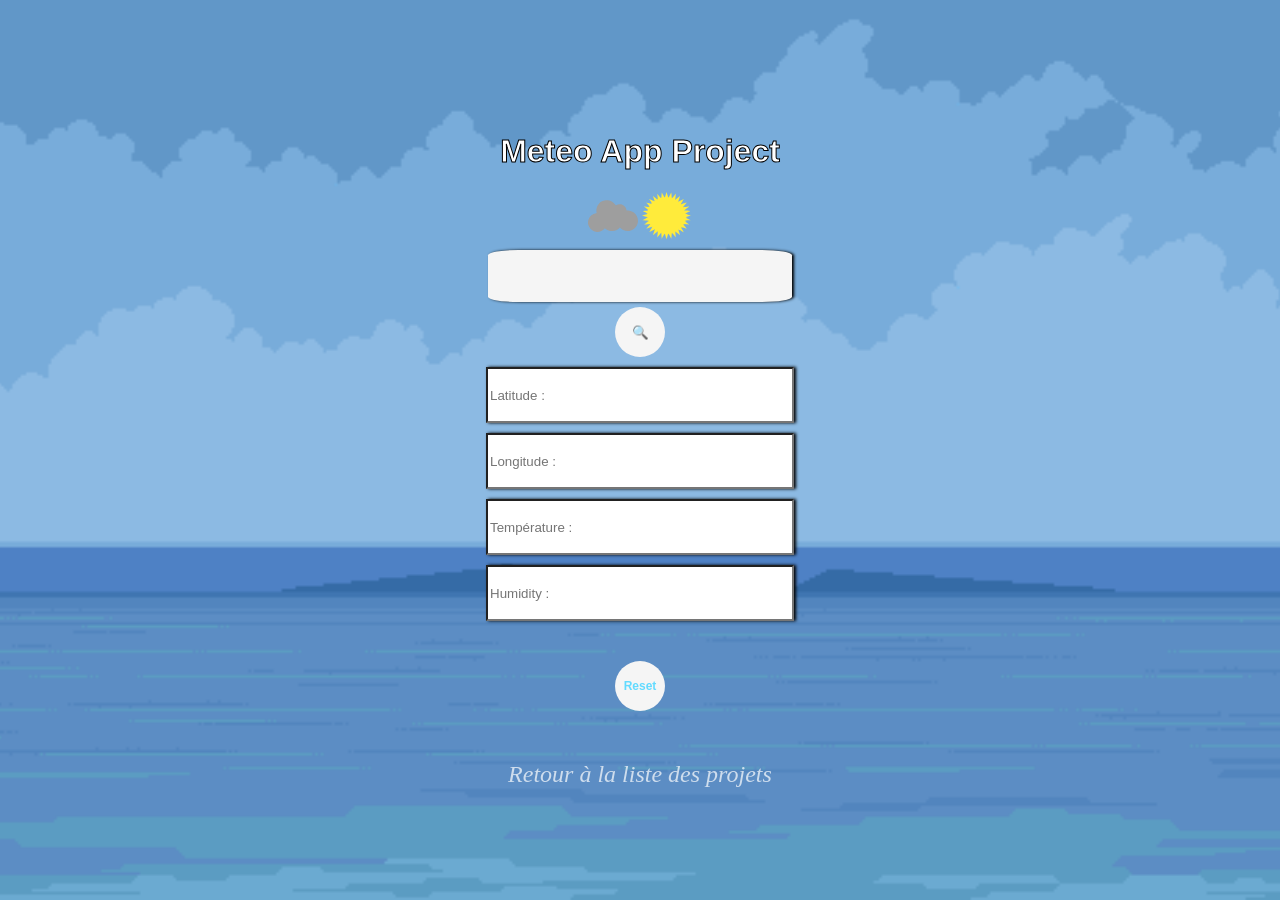
<file: Appli Météo/index.html>
<!DOCTYPE html>
<html lang="en">
<head>
    <meta charset="UTF-8">
    <meta name="viewport" content="width=device-width, initial-scale=1.0">
    <title>Meteo-App</title>
    <link rel = "stylesheet" href = "style.css"></link>
</head>
<body>

    <h1> Meteo App Project</h1>
    <div class="title-icons">
        <img src="src/cloud.svg" width="50" height="50" alt="cloud">
        <img src="src/sun.svg" width="50" height="50" alt="sun">
    </div>
    <div class = "container">
        <input class = "search" id ="city" ></input>
    </div> 
    <div class = "container">
        <button class = "btnsearch" id ="search">🔍</button>
    </div>
    <div class = "container-result">
        <input class = "result" id ="result1" readonly placeholder="Latitude :"></div>
        <input class = "result" id ="result2" readonly placeholder="Longitude :"></div>
    </div>
    <div class = "container-result">
        <input class = "result" id ="result3" readonly placeholder="Température :"></div>
        <input class = "result" id ="result4" readonly placeholder="Humidity :"></div>
    </div>
    <div id="forecast-container" class="forecast-container"></div>
    <div>
        <button class = "reset" id = "reset"> Reset </button>

    </div>

      <div class="return-container">
        <a class="return" href="../home.html">Retour à la liste des projets</a>
    </div>
    <script src ="index.js"></script>
</body>
</html>
</file>
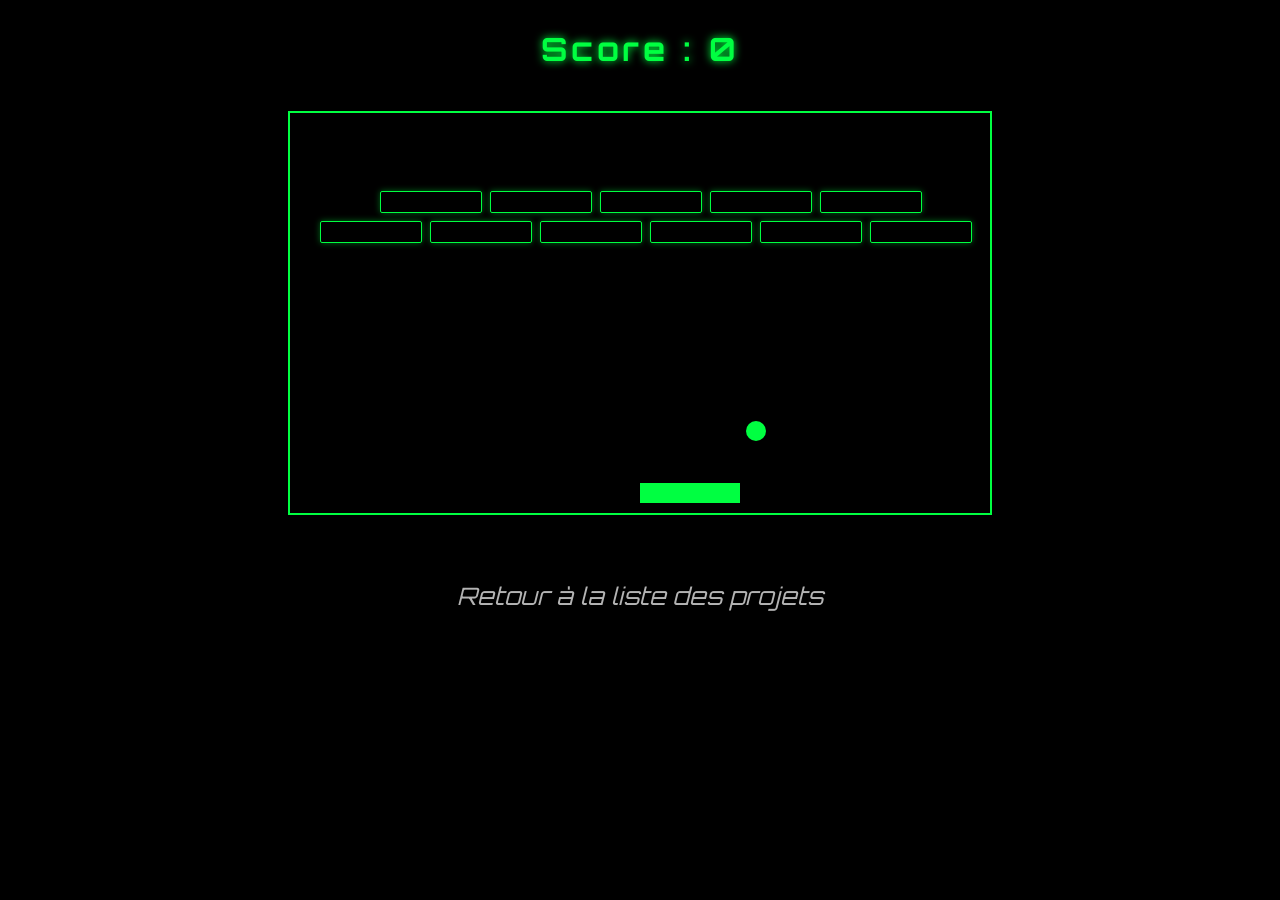
<file: Brick-Break/index.html>
<!DOCTYPE html>
<html lang="en">
<head>
    <meta charset="UTF-8">
    <meta name="viewport" content="width=device-width, initial-scale=1.0">
    <title>Brick-Break</title>
    <link href="https://fonts.googleapis.com/css2?family=Orbitron:wght@400;700&display=swap" rel="stylesheet">
    <link rel="stylesheet" href="style.css">
</head>
<body>
    <div class="container">
        <h1>Score : <span class="score"> 0 </span> </h1>
        <div class="grid" id="grid"></div>
    </div>

    <div class="return-container">
        <a class="return" href="../home.html">Retour à la liste des projets</a>
    </div>
    
    <script src="ball.js"></script>
    <script src="block.js"></script>
    <script src="script.js"></script>
</body>
</html>
</file>
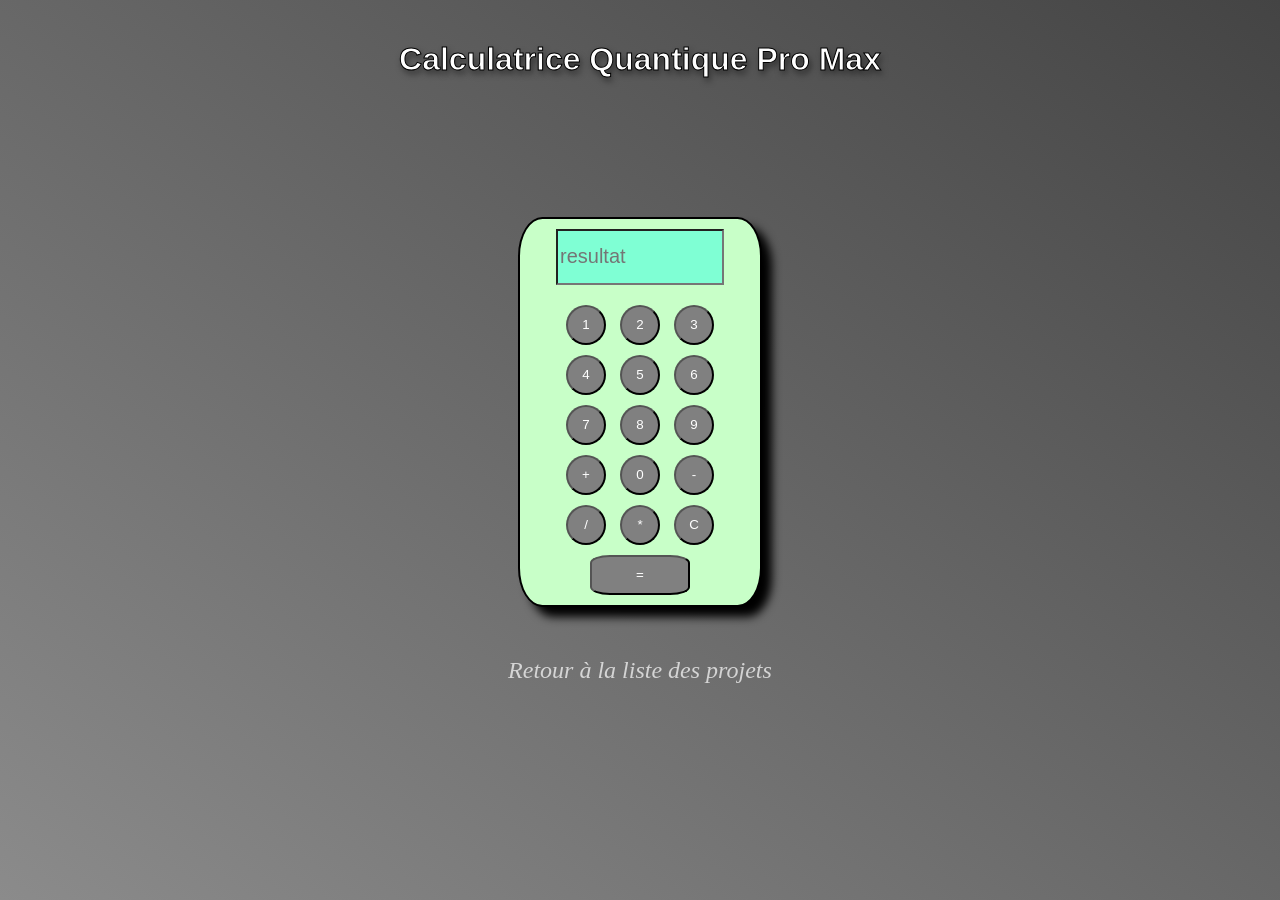
<file: Calculatrice/index.html>
<!DOCTYPE html>
<html lang="en">
<head>
    <meta charset="UTF-8">
    <meta name="viewport" content="width=device-width, initial-scale=1.0">
    <title>Document</title>
    <link rel="stylesheet" href = "style.css">
</head>
<body>

    <h1 class = "titre1">Calculatrice Quantique Pro Max</h1>

    <div class = "container">
        <div class = "boitier">

            <div class ="rez">
                <input placeholder = "resultat" id="res" readonly></input>
            </div>

            <div class="ligne">
                <button class ="btn" id ="1">1</button>
                <button class ="btn"id ="2">2</button>
                <button class ="btn"id ="3">3</button>
            </div>
            
            <div class = "ligne">
                <button class ="btn"id ="4">4</button>
                <button class ="btn"id ="5">5</button>
                <button class ="btn"id ="6">6</button>
            </div>
            
            <div class="ligne">
                <button class ="btn"id ="7">7</button>
                <button class ="btn"id ="8">8</button>
                <button class ="btn"id ="9">9</button>
            </div>

            <div class="ligne">
                <button class ="btn"id ="+">+</button>
                <button class ="btn"id ="0">0</button>
                <button class ="btn"id ="-">-</button>
            </div>

            <div class="ligne">
                <button class ="btn"id ="/">/</button>
                <button class ="btn"id ="*">*</button>
                <button class ="btn"id ="c">C</button>
             </div>

             <button class ="btnegal"id ="=">=</button>
        </div>
    </div>
      <div class="return-container">
        <a class="return" href="../home.html">Retour à la liste des projets</a>
    </div>
        <script src="script.js"></script>
    </body>
</html>
</file>
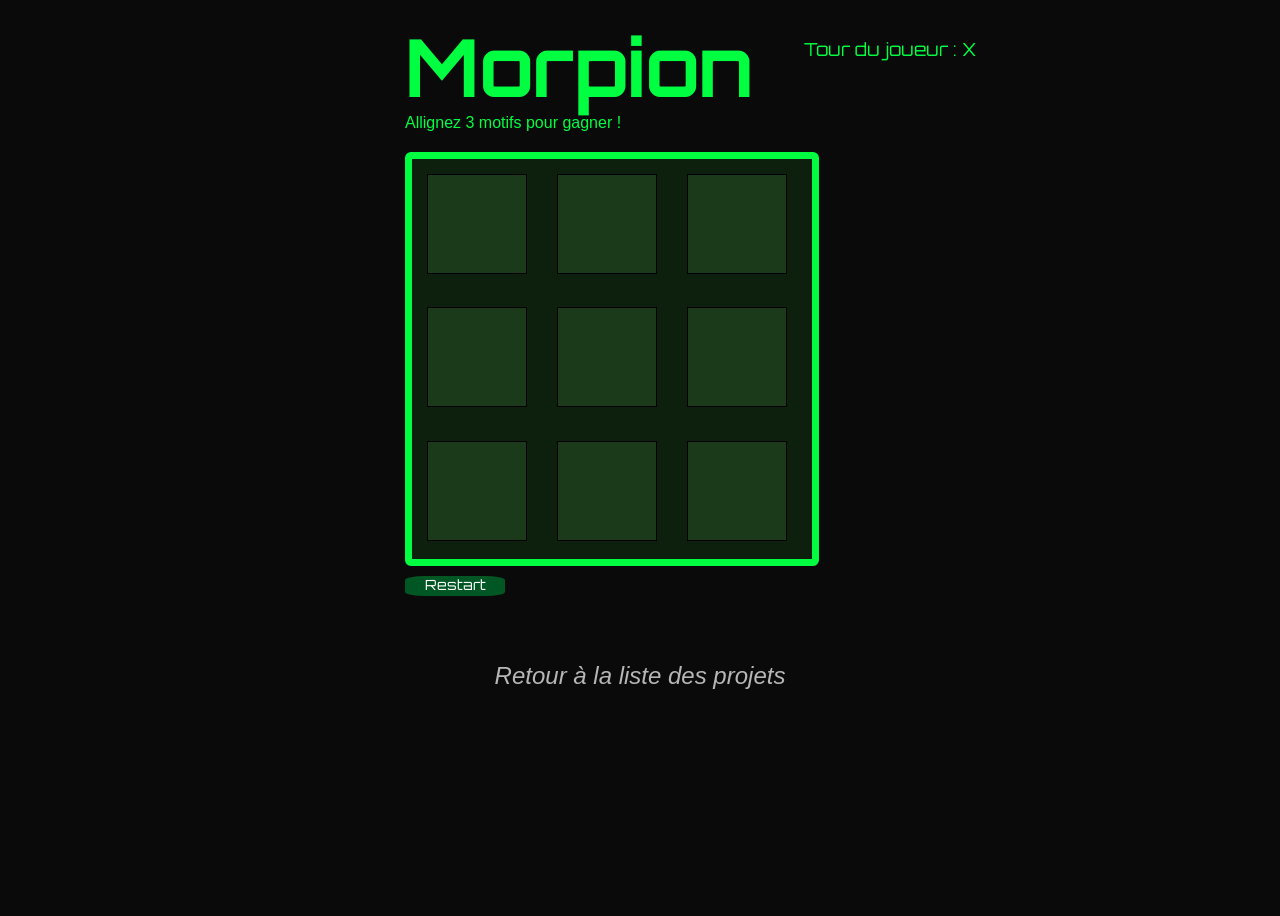
<file: morpion/index.html>
<!DOCTYPE html>
<html lang="en">
<head>
    <meta charset="UTF-8">
    <meta name="viewport" content="width=device-width, initial-scale=1.0">
    <title>Morpion</title>
    <link rel="stylesheet" href="style.css"/>
</head>
<body>
    <div class="container">
        <div class = "info">
            <h1>Morpion</h1>
            <div class ="turn" id="turn"> Tour du joueur : X </div>
        </div>
        <p>Allignez 3 motifs pour gagner !</p>
        <div class="grid"></div>
        <div class="restart" id = "restart">Restart</div>
        <p id="result"></p>
    </div>
    <div class="return-container">
        <a class="return" href="../home.html">Retour à la liste des projets</a>
    </div>



    <script src = "app.js"></script>
    
</body>
</html>
</file>
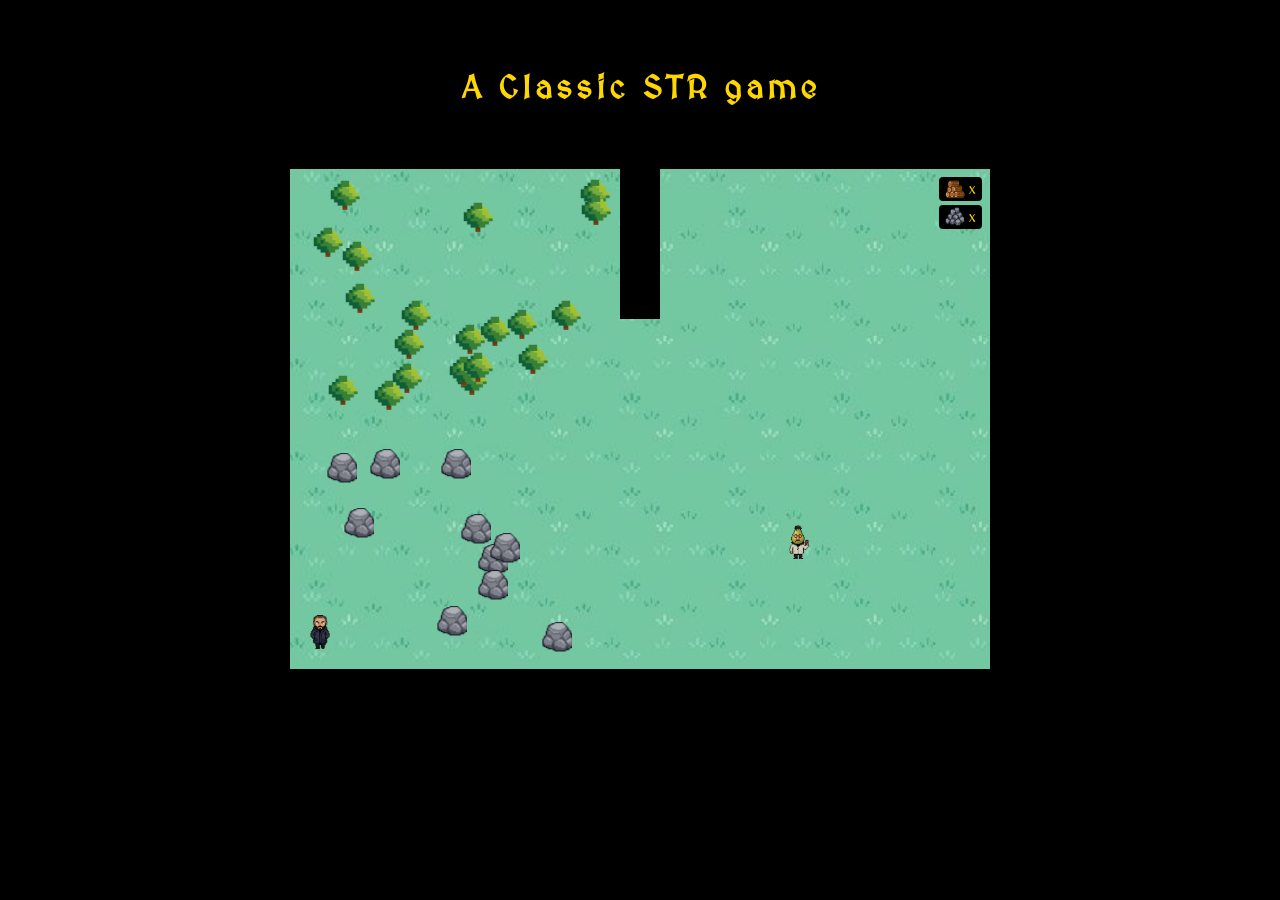
<file: SandBox/index.html>
<!DOCTYPE html>
<html lang="en">
<head>
    <meta charset="UTF-8">
    <meta name="viewport" content="width=device-width, initial-scale=1.0">
    <link rel="stylesheet" href="style.css">
    <link href="https://fonts.googleapis.com/css2?family=MedievalSharp&display=swap" rel="stylesheet">
    <title>Document</title>
</head>
<body>
    <h1> A Classic STR game</h1>
    
    <div class ="game-container">
        <div class="container" id="map">
            <div class="walls"></div>
            <div class="hud">
                <div class="hud-resource">
                    <img src="src/WoodIcon.png" alt="Bois" class="hud-icon">
                    <span id="woodCount">x </span>
                </div>
                <div class="hud-resource">
                    <img src="src/RocksIcon.png" alt="Pierres" class="hud-icon">
                    <span id="rockCount">x </span>
                </div>
            </div>
        </div>
    </div>


    
    <script src="player.js"></script>
     <script src="pause.js"></script>
    <script src="mobs.js"></script>
    <script src="ressources.js"></script>
    <script src="script.js"></script>
</body>
</html>
</file>
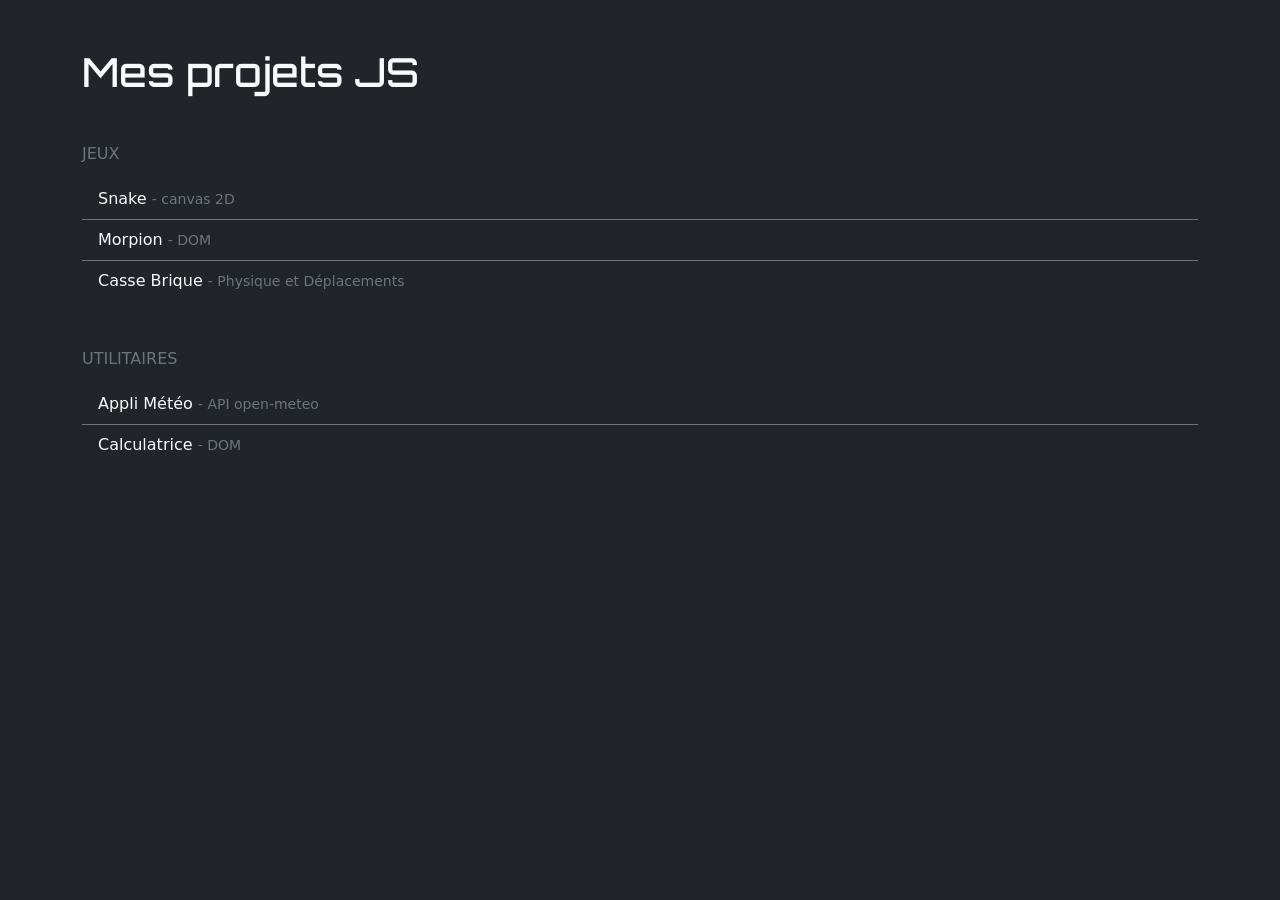
<file: home.html>
<!DOCTYPE html>
<html lang="fr">
<head>
    <meta charset="UTF-8">
    <meta name="viewport" content="width=device-width, initial-scale=1.0">
    <title>Mes projets JS</title>
    <link href="https://fonts.googleapis.com/css2?family=Orbitron:wght@600&display=swap" rel="stylesheet">
    <link href="https://cdn.jsdelivr.net/npm/bootstrap@5.3.3/dist/css/bootstrap.min.css" rel="stylesheet">
</head>
<body class="bg-dark text-light py-5">
    <div class="container">
        <h1 class="mb-5" style="font-family: 'Orbitron', sans-serif;">Mes projets JS</h1>

        <h6 class="text-uppercase text-secondary letter-spacing mb-3">Jeux</h6>
        <ul class="list-group list-group-flush mb-5">
            <li class="list-group-item bg-dark text-light border-secondary"><a href="snake/snake.html" target="_blank" class="text-light text-decoration-none">Snake</a> <span class="text-secondary small">- canvas 2D</span></li>
            <li class="list-group-item bg-dark text-light border-secondary"><a href="morpion/index.html" target="_blank" class="text-light text-decoration-none">Morpion</a> <span class="text-secondary small">- DOM</span></li>
            <li class="list-group-item bg-dark text-light border-secondary"><a href="Brick-Break/index.html" target="_blank" class="text-light text-decoration-none">Casse Brique</a> <span class="text-secondary small">- Physique et Déplacements</span></li>
        </ul>

        <h6 class="text-uppercase text-secondary mb-3">Utilitaires</h6>
        <ul class="list-group list-group-flush">
            <li class="list-group-item bg-dark text-light border-secondary"><a href="Appli Météo/index.html" target="_blank" class="text-light text-decoration-none">Appli Météo</a> <span class="text-secondary small">- API open-meteo</span></li>
            <li class="list-group-item bg-dark text-light border-secondary"><a href="Calculatrice/index.html" target="_blank" class="text-light text-decoration-none">Calculatrice</a> <span class="text-secondary small">- DOM</span></li>
        </ul>
    </div>

    <script src="https://cdn.jsdelivr.net/npm/bootstrap@5.3.3/dist/js/bootstrap.bundle.min.js"></script>
</body>
</html>
</file>
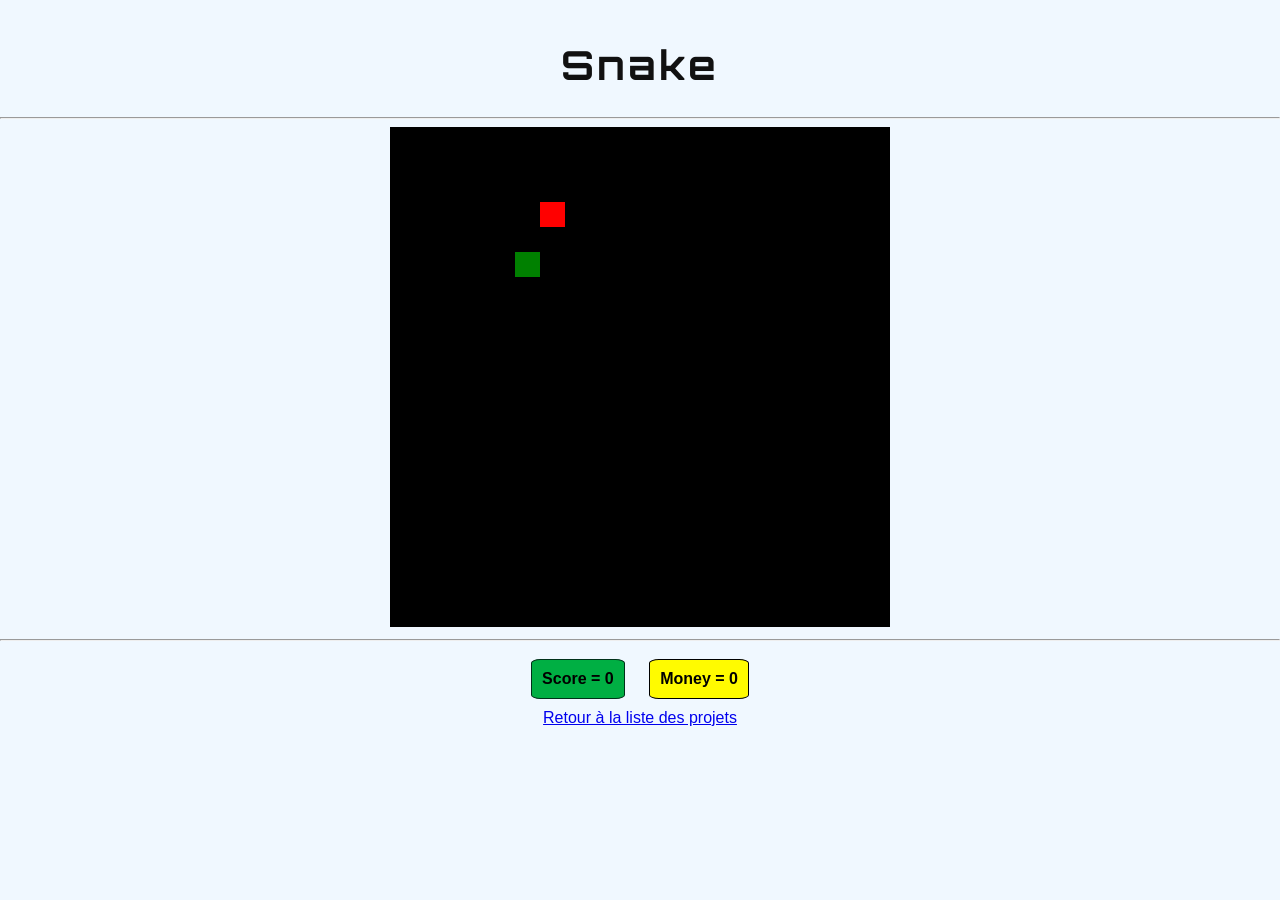
<file: snake/snake.html>
<!DOCTYPE html>
<html lang="en">
<head>
    <meta charset="UTF-8">
    <meta name="viewport" content="width=device-width, initial-scale=1.0">
    <title>Document</title>
    <link rel="preconnect" href="https://fonts.googleapis.com">
    <link rel="preconnect" href="https://fonts.gstatic.com" crossorigin>
    <link href="https://fonts.googleapis.com/css2?family=Orbitron:wght@400..900&display=swap" rel="stylesheet">
    <link rel="stylesheet" href="style.css">
</head>
<body>
    <div>
        <h1> Snake</h1>
        <hr>
        <canvas id="board"></canvas>
        <script src = "script.js"></script>
    </div>
    <hr>
    <span class="score" id ="score"> Score = 0 </span>
    <span class="money" id ="money"> Money = 0 </span>
    <br>
    <a href="../home.html" class="back-btn">Retour à la liste des projets</a>
</body>
</html>
</file>
<file: Appli Météo/style.css>
body{
    cursor: url('src/cursor-umbrella.svg'), auto;
    background: url('src/bg1.png') no-repeat center center / cover;
    height : 100vh;
    display: flex;
    justify-content: center;
    align-items: center;
    min-height: 100vh;
    margin: 0;
    flex-direction: column;
}   

.container{
    display : flex;
    justify-content: center;
    align-items: center;
}

.container-result{
    display : flex;
    justify-content: center;
    align-items: center;
    flex-direction: row;
}


.search{
    width: 300px;
    height : 50px;
    margin : 5px 10px;
    border-radius: 10%;
    background-color: whitesmoke;
    font-family: Arial, Helvetica, sans-serif;
    border : none ;
    font-size: 14px;
    color: black;
    box-shadow: 2px 0px 3px;
}

.result{
    margin-top: 10px;
    width : 300px;
    height : 50px;
    box-shadow: 2px 0px 3px;
    cursor: url('src/cursor-umbrella.svg'), auto;
}

.btnsearch{
    width : 50px;
    height : 50px;
    border-radius: 50%;
    background : whitesmoke;
    border : none ;
    
}

.btnsearch:hover{
    background : rgb(255, 231, 12);
    color : white;
    cursor : pointer;   
}

h1{
    color : white;
    font-family: Arial, Helvetica, sans-serif;
    -webkit-text-stroke: 1px black;
}

.forecast-container{
    display: flex;
    flex-direction: row;
    gap: 10px;
    margin-top: 20px;
}

.day-card{
    width: 100px;
    height: 120px;
    background: whitesmoke;
    border-radius: 10px;
    box-shadow: 2px 2px 5px rgba(0,0,0,0.3);
    display: flex;
    justify-content: center;
    align-items: center;
    border : black 1px solid;
}

.reset{
    margin-top: 20px;
    height: 50px;
    width: 50px;
    border-radius: 50%;
    background: whitesmoke;
    border : none;
    font-size: 12px;
    cursor: pointer;
    color: rgb(99, 219, 255);
    font-weight: bold;
    transition: background 1s;
}

.reset:hover{
    background: rgb(255, 230, 0);
    color: white;
}

.return-container{
    margin-top: 50px;
}

.return{
    padding: 16px 0;
    color: #ffffff;
    text-decoration: none;
    font-style: italic;
    font-size: 24px;
    opacity: 0.7;
    transition: opacity 0.2s;
}

.return:hover{
    opacity: 1;
}
</file>
<file: Brick-Break/style.css>
body{
    background-color: black;
}

h1{
    color: #00ff41;
    font-family: 'Orbitron', sans-serif;
    letter-spacing: 4px;
    text-shadow: 0 0 8px #00ff41;
}

.container{
    display: flex;
    justify-content: center;
    align-items: center;
    flex-direction: column;
}

.grid{
    width: 700px;
    height: 400px;
    border: 2px solid #00ff41;
    margin-top: 20px;
    position: relative;
}

.user{
    position: absolute;
    width: 100px;
    height: 20px;
    background-color: #00ff41;
}

.ball{
    position: absolute;
    width: 20px;
    height: 20px;
    background-color: #00ff41;
    border-radius: 50%;
}

.block {
    position: absolute;
    width: 100px;
    height: 20px;
    background-color: transparent;
    border: 1px solid #00ff41;
    box-shadow: 0 0 6px #00ff4166;
    border-radius: 2px;
}

.return-container{
    display:flex;
    justify-content: center;
    margin-top: 50px;
}

.return{
    padding: 16px 0;
    color: #ffffff;
    text-decoration: none;
    font-style: italic;
    font-size: 24px;
    opacity: 0.7;
    transition: opacity 0.2s;
    font-family: 'Orbitron', sans-serif;
}

.return:hover{
    opacity: 1;
}
</file>
<file: Calculatrice/style.css>
body{
    background: linear-gradient(to top right, rgb(139, 139, 139), rgb(68, 68, 68));
    display: flex;
    flex-direction: column;
    justify-content: center;
    align-items: center;
    height: 100vh;
    margin: 0;
}

input{
    width: 160px;
    height: 50px;
    font-size: 20px;
    font-family: Arial, Helvetica, sans-serif;
    background-color: aquamarine;
}

.titre1{
    font-family: Arial, Helvetica, sans-serif;
    color: white;
    position: absolute;
    top: 20px;
    -webkit-text-stroke: 1px black;
    text-shadow: 2px 4px 6px rgba(0, 0, 0, 0.5);
}

.rez{
    margin-bottom: 20px;
}

.ligne{
    margin-bottom: 10px;
}

.btn{
    margin: 0 5px;
    border-radius: 50%;
    width: 40px;
    height: 40px;
    background-color: gray;
    color : white;
}

.btn:hover{
    opacity: 80%;
    background-color: blue;
}

.btnegal{
    margin: 0 5px;
    border-radius: 20%;
    width: 100px;
    height: 40px;
    background-color: gray;
    color : white;
}

.btnegal:hover{
    background-color: greenyellow;
    
}

.container{
    display: flex;
    justify-content: center;
    align-items: center;
    width: 300px;
    border-radius : 10%;
    
}

.boitier{
    background-color: rgb(200,255,200);
    width : 80%;
    padding: 10px 0px;
    display: flex;
    flex-direction: column;
    justify-content: center;
    align-items: center;
    border-radius : 10%;
    box-shadow: 10px 10px 10px;
    border : 2px solid black;
    
    
}

.return-container{
    margin-top: 50px;
}

.return{
    padding: 16px 0;
    color: #ffffff;
    text-decoration: none;
    font-style: italic;
    font-size: 24px;
    opacity: 0.7;
    transition: opacity 0.2s;
}

.return:hover{
    opacity: 1;
}
</file>
<file: morpion/style.css>
@import url('https://fonts.googleapis.com/css2?family=Orbitron:wght@700&display=swap');

body{
    background-color: #0a0a0a;
    display : flex;
    flex-direction: column;
    align-items: center;
    min-height: 100vh;
    font-family: "Clear Sans", Helvetica, Serif;
}

h1 {
    font-size: 80px;
    line-height: 0.7;
    color : #00ff41;
    margin: 0;
     font-family: 'Orbitron', sans-serif;
}

.turn{
    width : 33%;
    font-size: 18px;
    white-space: nowrap;
    color : #00ff41;
    font-family: 'Orbitron', sans-serif;
    margin-left: 50px;
}

.container{
    width: 470px;
    margin-top:30px;
    
}

.info{
    display : flex;
    justify-content: space-between;
    margin-bottom: 20px;
}

.grid{
    display:flex;
    flex-wrap: wrap;
    width: 400px;
    height: 400px;
    background-color: #0d1f0d ;
    border: 7px solid #00ff41 ;
    border-radius: 6px;
    margin-top: 20px;
}

.grid div {
    width: 100px;
    border: 1px solid black;
    height: 100px;
    margin: 15px;
    background-color: #1a3a1a;
    color: #afa192;
    font-weight: bold;
    box-sizing: border-box;
    display: flex;
    align-items: center;
    justify-content: center;
    font-size: 36px;
    font-family: 'Orbitron', sans-serif;
}

.grid div:hover {
   transform : translate(0px,10px) ;
}

p{
    color: #00ff41;
}

.restart{
    text-align: center;
    width:100px;
    height: 20px;
    margin-top: 10px;
    border-radius: 20%;
    background-color: #005724;
    transition: background-color 0.5s;
    color:#ffffff ;
    font-family: 'Orbitron', sans-serif;
    font-size: 14px;
}

.restart:hover{
    background-color: #54ff41;
    cursor : pointer ; 
}

.return-container{
    margin-top: 50px;
}

.return{
    padding: 16px 0;
    color: #ffffff;
    text-decoration: none;
    font-style: italic;
    font-size: 24px;
    opacity: 0.7;
    transition: opacity 0.2s;
}

.return:hover{
    opacity: 1;
}
</file>
<file: SandBox/style.css>
body{
    display : flex;
    flex-direction: column;
    justify-content: center;
    background-color: black;
}

h1{
    margin-top : 60px;
    text-align: center;
    font-family: 'MedievalSharp', serif;
    color: #FFD700;
    letter-spacing: 4px;
}

.game-container{
    display:flex;
    flex-direction: row;
    justify-content: center;
}

.container{
    margin-top: 40px;
    width: 700px;
    height: 500px;
    background-image: url('src/Background.jpg');
    background-size: cover;
    background-repeat: no-repeat;
    border: 2px solid black;
    display: flex;
    justify-content: center;
    position : relative;
}

.container .sprite{
    width: 20px;
    height: 34px;
    position : absolute;
    background-size: cover
}

.container .ennemySprite{
    width: 20px;
    height: 34px;
    position: absolute;
    background-image: url('src/PeerFace.png');
    background-size: cover;
    background-repeat: no-repeat;
}

.hud{
    position: absolute;
    top: 8px;
    right: 8px;
    display: flex;
    flex-direction: column;
    gap: 4px;
    z-index: 10;
}

.hud-resource{
    display: flex;
    align-items: center;
    gap: 4px;
    background: rgba(0,0,0,1);
    padding: 2px 6px;
    border-radius: 4px;
}

.hud-icon{
    width: 20px;
    height: 20px;
}

.hud-resource span{
    color: #FFD700;
    font-family: 'MedievalSharp', serif;
    font-size: 14px;
}

.container .spriteTree{
    width: 30px;
    height: 30px;
    position: absolute;
    background-size: cover;
    background-repeat: no-repeat;
}

.container .spriteRock{
    width: 30px;
    height: 30px;
    position: absolute;
    background-size: cover;
    background-repeat: no-repeat;
}

.pause{
    opacity: 70%;
    position: absolute;
    top: 50%;
    left: 85%;
    transform: translate(-50%, -50%);
    width: 100px;
    height: 300px;
    background: white;
    border: 2px solid black;
    padding: 16px;
    z-index: 100;
    font-family: 'MedievalSharp', serif;
}

.walls{
    width: 40px;
    height: 150px;
    background-color: black;
}

.rock-healthbar-fill {
    position: absolute;
    bottom: 100%;
    left: 50%;
    transform: translateX(-50%);
    margin-bottom: 4px;
    width: 30px;
    height: 5px;
    background-color: #e74c3c;
    display: none;
}

.rock-healthbar-fill.visible {
    display: block;
}
</file>
<file: snake/style.css>
body {
    margin : 0;
    text-align: center;
    background-color: aliceblue;
    font-family: sans-serif;
}

h1 {
    font-family: 'Orbitron', sans-serif;
    font-size: 40px;
    letter-spacing: 3px;
    margin-top: 40px;
    color: #111;
}

.score {
    display: inline-block;
    padding: 10px;
    margin: 10px;
    border: 1px solid rgb(0, 48, 25);
    border-radius: 10%;
    background-color: rgb(0, 175, 67);
    font-weight: bold;
}

.money {
    display: inline-block;
    padding: 10px;
    margin: 10px;
    border: 1px solid rgb(0, 0, 0);
    border-radius: 10%;
    background-color: rgb(255, 251, 0);
    font-weight: bold;
}
</file>
